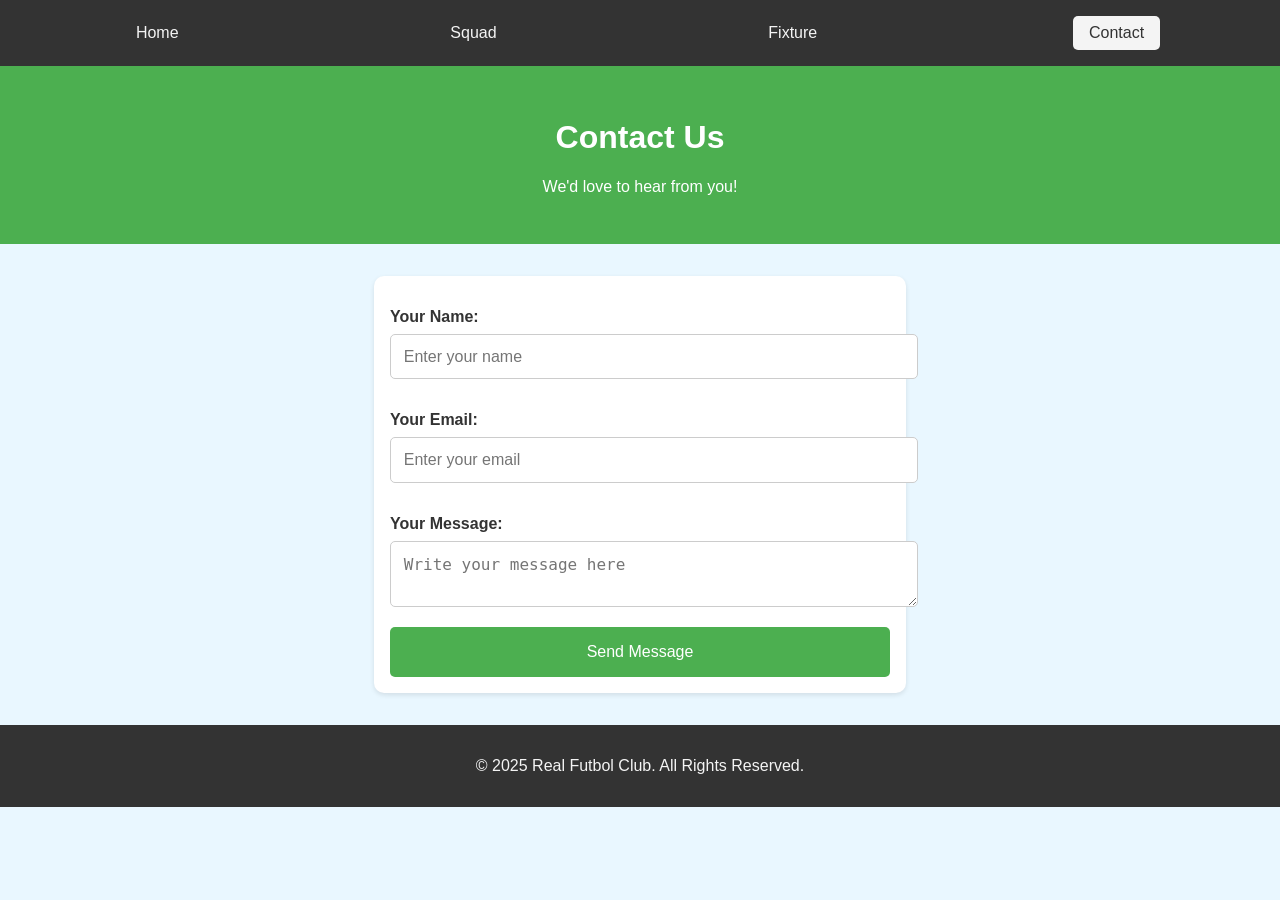
<file: contact.html>
<!DOCTYPE html>
<html lang="en">
<head>
    <meta charset="UTF-8">
    <meta name="viewport" content="width=device-width, initial-scale=1.0">
    <title>Contact Us</title>
    <link rel="stylesheet" href="contact.css">
    <script src="https://cdn.emailjs.com/dist/email.min.js"></script>
</head>
<body>
    <nav>
        <a href="home.html">Home</a>
        <a href="squad.html">Squad</a>
        <a href="fixture.html">Fixture</a>
        <a href="contact.html" class="active">Contact</a>
    </nav>

    <header>
        <h1>Contact Us</h1>
        <p>We'd love to hear from you!</p>
    </header>

    <main>
        <div class="form-container">
            <form id="contactForm">
                <label for="name">Your Name:</label>
                <input type="text" id="name" name="name" placeholder="Enter your name" required>

                <label for="email">Your Email:</label>
                <input type="email" id="email" name="email" placeholder="Enter your email" required>

                <label for="message">Your Message:</label>
                <textarea id="message" name="message" placeholder="Write your message here" required></textarea>

                <button type="submit">Send Message</button>
            </form>
        </div>
    </main>

    <footer>
        <p>&copy; 2025 Real Futbol Club. All Rights Reserved.</p>
    </footer>

    <script src="contact.js"></script>
</body>
</html>
</file>
<file: contact.css>
/* General Styles */
body {
    margin: 0;
    font-family: Arial, sans-serif;
    background-color: #e9f7ff; /* Light blue background */
    color: #333;
}

/* Navigation Bar */
nav {
    display: flex;
    justify-content: space-around;
    background-color: #333;
    padding: 1rem 0;
}

nav a {
    text-decoration: none;
    color: #f4f4f4;
    padding: 0.5rem 1rem;
    border-radius: 5px;
    transition: background-color 0.3s, color 0.3s;
}

nav a.active {
    background-color: #f4f4f4;
    color: #333;
}

nav a:hover {
    background-color: #555;
}

/* Header */
header {
    background-color: #4caf50; /* Green background */
    color: white;
    text-align: center;
    padding: 2rem 0;
}

/* Form Styles */
.form-container {
    max-width: 500px;
    margin: 2rem auto;
    padding: 1rem;
    background: #fff;
    border-radius: 10px;
    box-shadow: 0 2px 5px rgba(0, 0, 0, 0.1);
}

form label {
    display: block;
    margin: 1rem 0 0.5rem;
    font-weight: bold;
}

form input,
form textarea {
    width: 100%;
    padding: 0.8rem;
    margin-bottom: 1rem;
    border: 1px solid #ccc;
    border-radius: 5px;
    font-size: 1rem;
}

form button {
    display: block;
    width: 100%;
    padding: 1rem;
    background-color: #4caf50;
    color: white;
    border: none;
    border-radius: 5px;
    font-size: 1rem;
    cursor: pointer;
}

form button:hover {
    background-color: #45a049;
}

/* Footer */
footer {
    text-align: center;
    padding: 1rem;
    background-color: #333;
    color: #f4f4f4;
    margin-top: 2rem;
}
</file>
